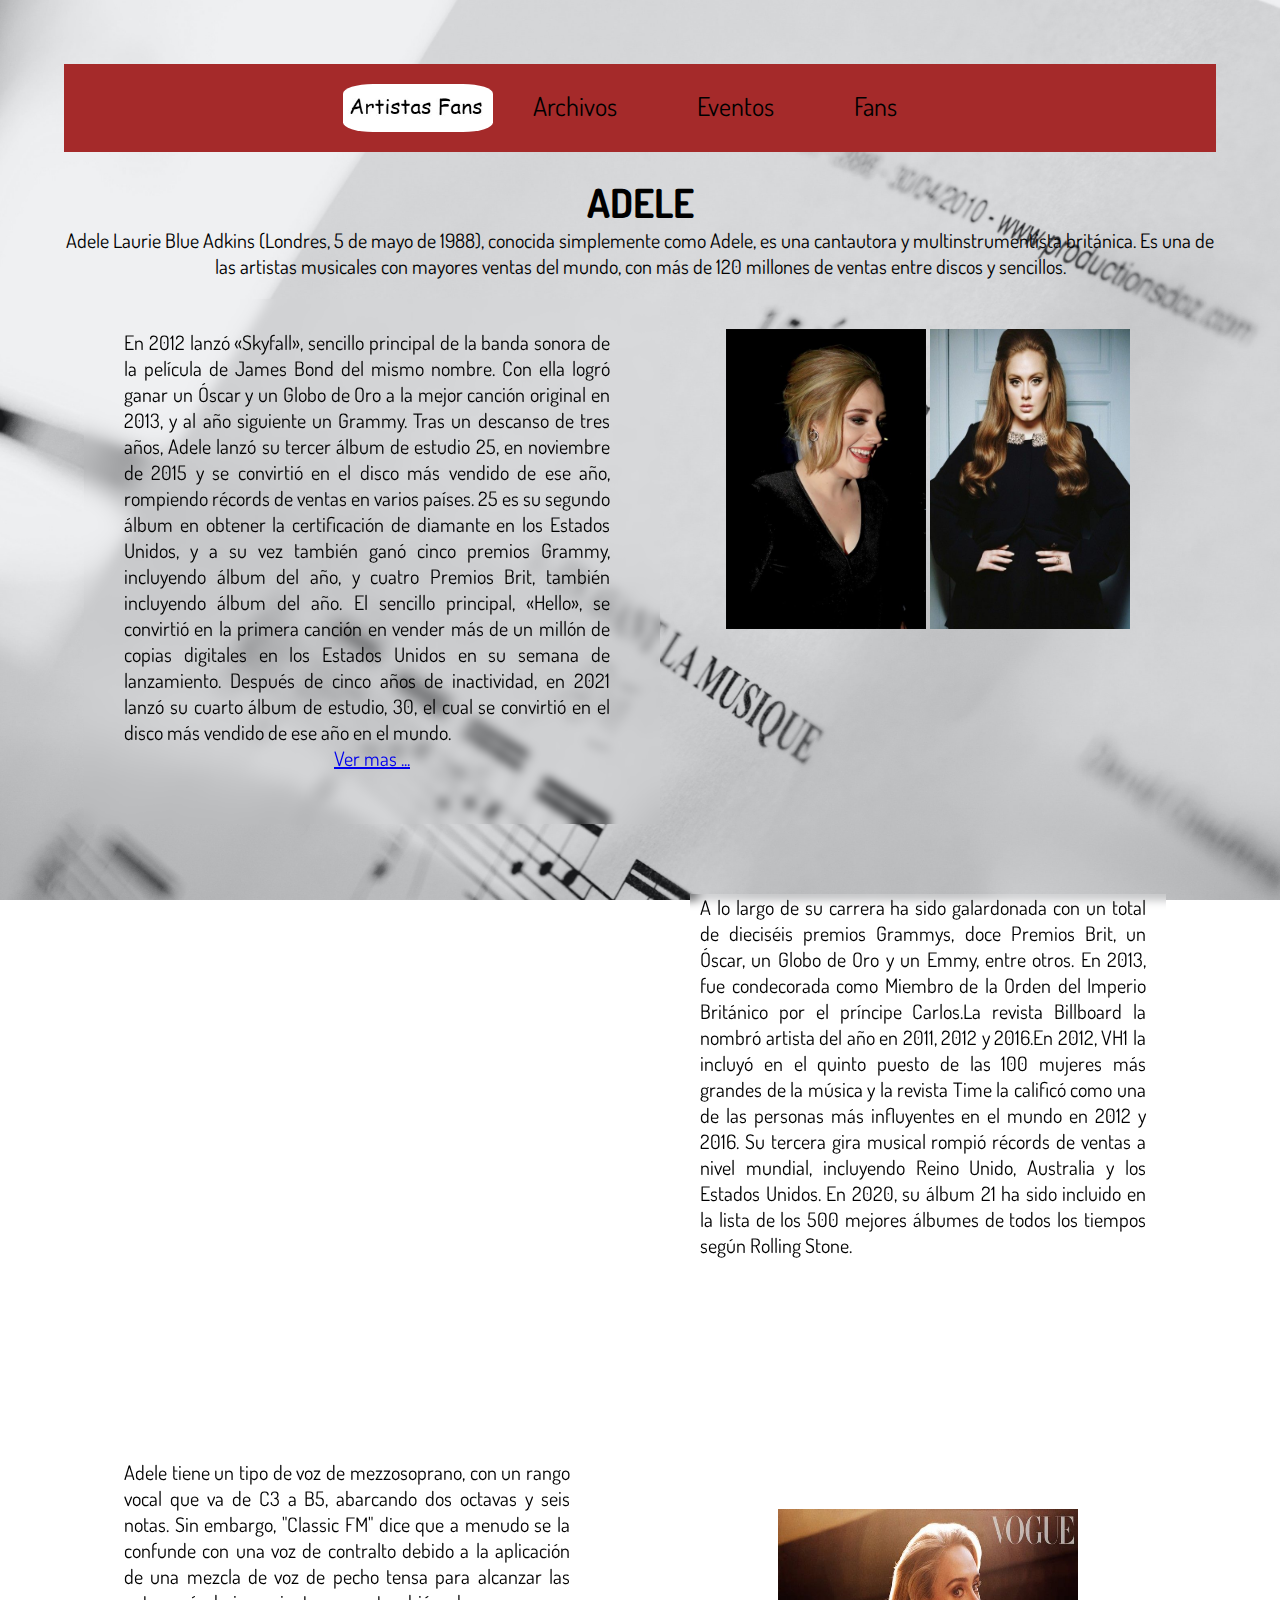
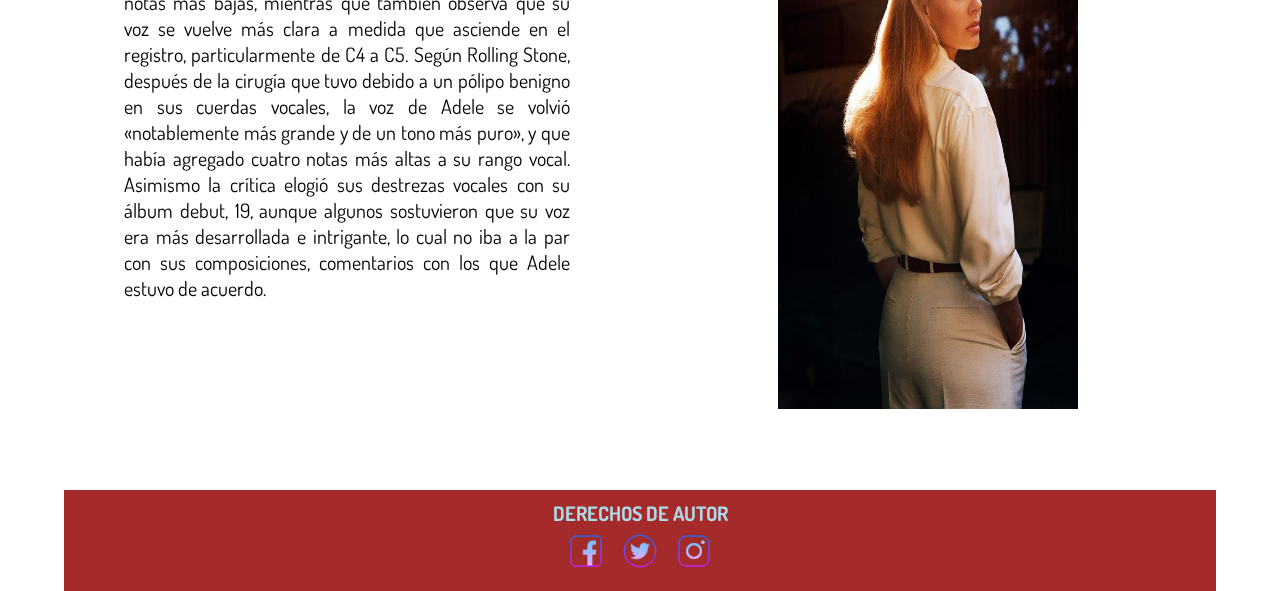
<file: actividad3/index.html>
<!DOCTYPE html>
<html lang="en">
    <head>
        <meta charset="UTF-8">
        <meta http-equiv="X-UA-Compatible" content="IE=edge">
        <meta name="viewport" content="width=device-width, initial-scale=1.0">
        <link rel="preconnect" href="https://fonts.googleapis.com">
        <link rel="preconnect" href="https://fonts.gstatic.com" crossorigin>
        <link href="https://fonts.googleapis.com/css2?family=Dosis:wght@500&display=swap" rel="stylesheet">
        <link rel="stylesheet" href="index.css">
        <title>ARTISTAS FANS</title>
    </head>

    <header class="cabecera">
        <nav class="menu">
        
            <img href="" class="logo" src="img/logo.jpg" alt="navegacion">
            <a href="">Archivos</a>
            <a href="">Eventos</a>
            <a href="formulario/index2.html">Fans</a>
        </nav>

    </header>

    <body class="cuerpo">

        <div class="contenedor-1">
            <h1 class="titulo-artista">ADELE</h1>
            <p class="introduccion">Adele Laurie Blue Adkins (Londres, 5 de mayo de 1988), conocida simplemente como Adele, es una cantautora y multinstrumentista británica. Es una de las artistas musicales con mayores ventas del mundo, con más de 120 millones de ventas entre discos y sencillos.</p>
        </div>
        

        <main class="main">
            <div class="seccion-parrafo-1">
                <p class="parrafo-1">En 2012 lanzó «Skyfall», sencillo principal de la banda sonora de la película de James Bond del mismo nombre. Con ella logró ganar un Óscar y un Globo de Oro a la mejor canción original en 2013, y al año siguiente un Grammy. Tras un descanso de tres años, Adele lanzó su tercer álbum de estudio 25, en noviembre de 2015 y se convirtió en el disco más vendido de ese año, rompiendo récords de ventas en varios países. 25 es su segundo álbum en obtener la certificación de diamante en los Estados Unidos, y a su vez también ganó cinco premios Grammy, incluyendo álbum del año, y cuatro Premios Brit, también incluyendo álbum del año. El sencillo principal, «Hello», se convirtió en la primera canción en vender más de un millón de copias digitales en los Estados Unidos en su semana de lanzamiento. Después de cinco años de inactividad, en 2021 lanzó su cuarto álbum de estudio, 30, el cual se convirtió en el disco más vendido de ese año en el mundo.</p>

                <a href="https://es.wikipedia.org/wiki/Adele" h2 target="_blank"  class="link-wiki"> Ver mas ...</h2></a>
            </div>  

            <div class="seccion-parrafo-2">
                <img class="fotos-rotantes-1" src="img/adele-3.jpg" alt="">
                <img class="fotos-rotantes-2" src="img/adele-4.jpg" alt="">
                <!-- <img class="fotos-rotantes-3" src="img/adele-5jpg.jpg" alt=""> -->
            </div>
            
            <iframe class="video-youtube" width="560" height="315" src="https://www.youtube.com/embed/PFV8XwpK6hc" title="YouTube video player" frameborder="0" allow="accelerometer; autoplay; clipboard-write; encrypted-media; gyroscope; picture-in-picture; web-share" allowfullscreen></iframe>

            <div class="seccion-parrafo-3">
                <p class="parrafo-2">A lo largo de su carrera ha sido galardonada con un total de dieciséis premios Grammys, doce Premios Brit, un Óscar, un Globo de Oro y un Emmy, entre otros. En 2013, fue condecorada como Miembro de la Orden del Imperio Británico por el príncipe Carlos.La revista Billboard la nombró artista del año en 2011, 2012 y 2016.En 2012, VH1 la incluyó en el quinto puesto de las 100 mujeres más grandes de la música y la revista Time la calificó como una de las personas más influyentes en el mundo en 2012 y 2016. Su tercera gira musical rompió récords de ventas a nivel mundial, incluyendo Reino Unido, Australia y los Estados Unidos. En 2020, su álbum 21 ha sido incluido en la lista de los 500 mejores álbumes de todos los tiempos según Rolling Stone.</p>
            </div>

            <div class="seccion-parrafo-4">
                <p class="parrafo-4">Adele tiene un tipo de voz de mezzosoprano, con un rango vocal que va de C3 a B5, abarcando dos octavas y seis notas. Sin embargo, "Classic FM" dice que a menudo se la confunde con una voz de contralto debido a la aplicación de una mezcla de voz de pecho tensa para alcanzar las notas más bajas, mientras que también observa que su voz se vuelve más clara a medida que asciende en el registro, particularmente de C4 a C5. Según Rolling Stone, después de la cirugía que tuvo debido a un pólipo benigno en sus cuerdas vocales, la voz de Adele se volvió «notablemente más grande y de un tono más puro», y que había agregado cuatro notas más altas a su rango vocal. Asimismo la crítica elogió sus destrezas vocales con su álbum debut, 19, aunque algunos sostuvieron que su voz era más desarrollada e intrigante, lo cual no iba a la par con sus composiciones, comentarios con los que Adele estuvo de acuerdo.</p>
            </div>

            <div class="seccion-parrafo-5">
                <img class="foto-estatica" src="img/adele-5jpg.jpg" alt="">
            </div>
        
        </main>

        <footer class="diseno-footer redes-sociales"> 
            <h4>DERECHOS DE AUTOR</h4>
            <a href="https://www.facebook.com/" target="_blank"><img src="Iconos/facebook.png" alt=""></a>
            <a href="https://twitter.com/" target="_blank"><img src="Iconos/twitter.png" alt=""></a>
            <a href="https://www.instagram.com/" target="blank"><img src="Iconos/instagram-new.png" alt=""></a>

        </footer>

    </body>    
</html>
</file>
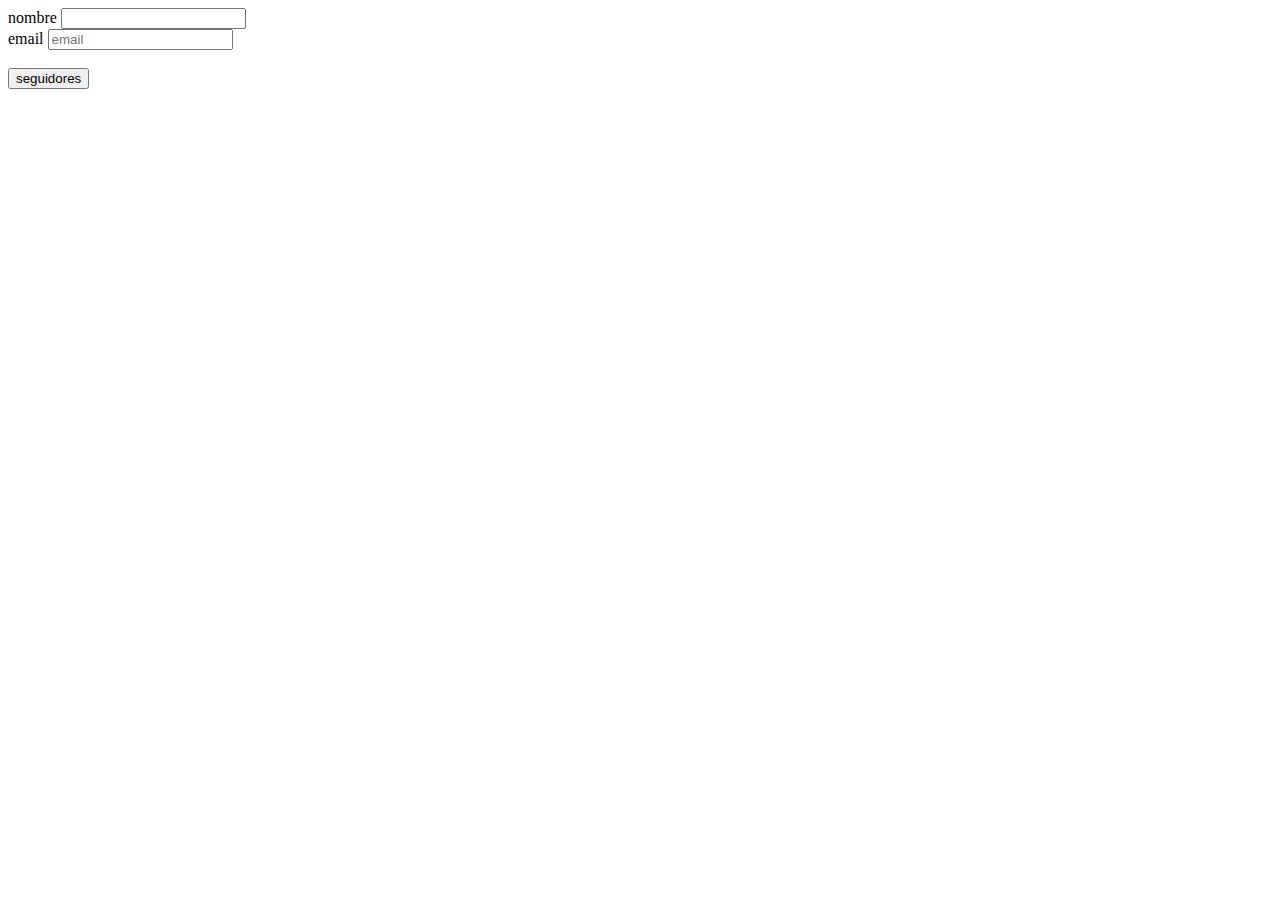
<file: html-clase-3/index.html>
<!DOCTYPE html>
<html lang="en">
<head>
    <meta charset="UTF-8">
    <meta http-equiv="X-UA-Compatible" content="IE=edge">
    <meta name="viewport" content="width=, initial-scale=1.0">
    <title>Document</title>
</head>
<body>
    <form action=""></form>
     <label for="nombre">nombre</label>
     <input required id="nombre" type="text">
<br>
 <label for="email">email</label>
<input required placeholder="email" name="email" type="email">
<br>
<br>
 <!-- boton de seguidores -->
<button type="submit">seguidores</button>
</body>
</html>
</file>
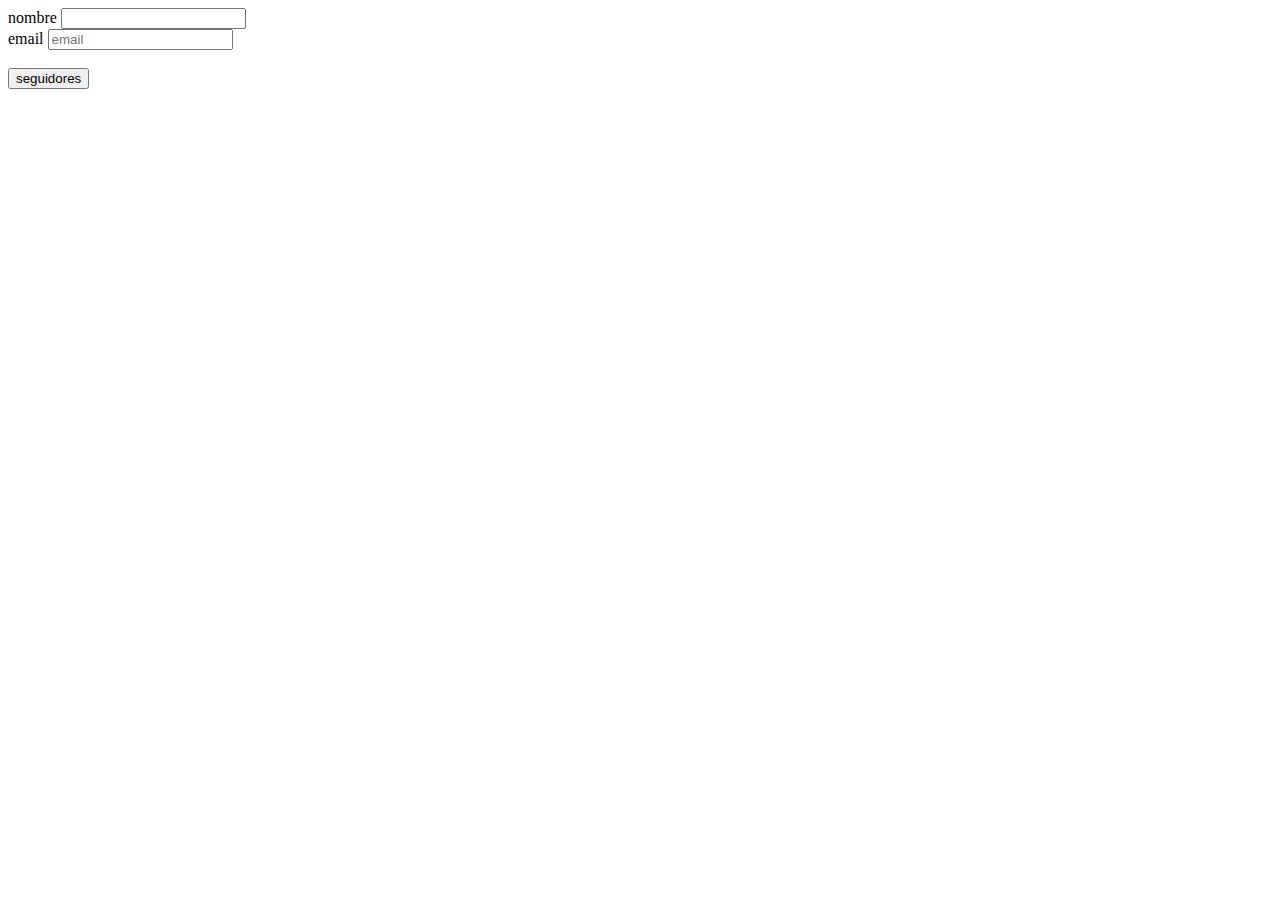
<file: actividad-2/html-inicio/formularios.html/index.html>
<!DOCTYPE html>
<html lang="en">
<head>
    <meta charset="UTF-8">
    <meta http-equiv="X-UA-Compatible" content="IE=edge">
    <meta name="viewport" content="width=, initial-scale=1.0">
    <title>formulario</title>
</head>
<body>
    <form action=""></form>
     <label for="nombre">nombre</label>
     <input required id="nombre" type="text">
<br>
 <label for="email">email</label>
<input required placeholder="email" name="email" type="email">
<br>
<br>
 <!-- boton de seguidores -->
<button type="submit">seguidores</button>
</body>
</html>
</file>
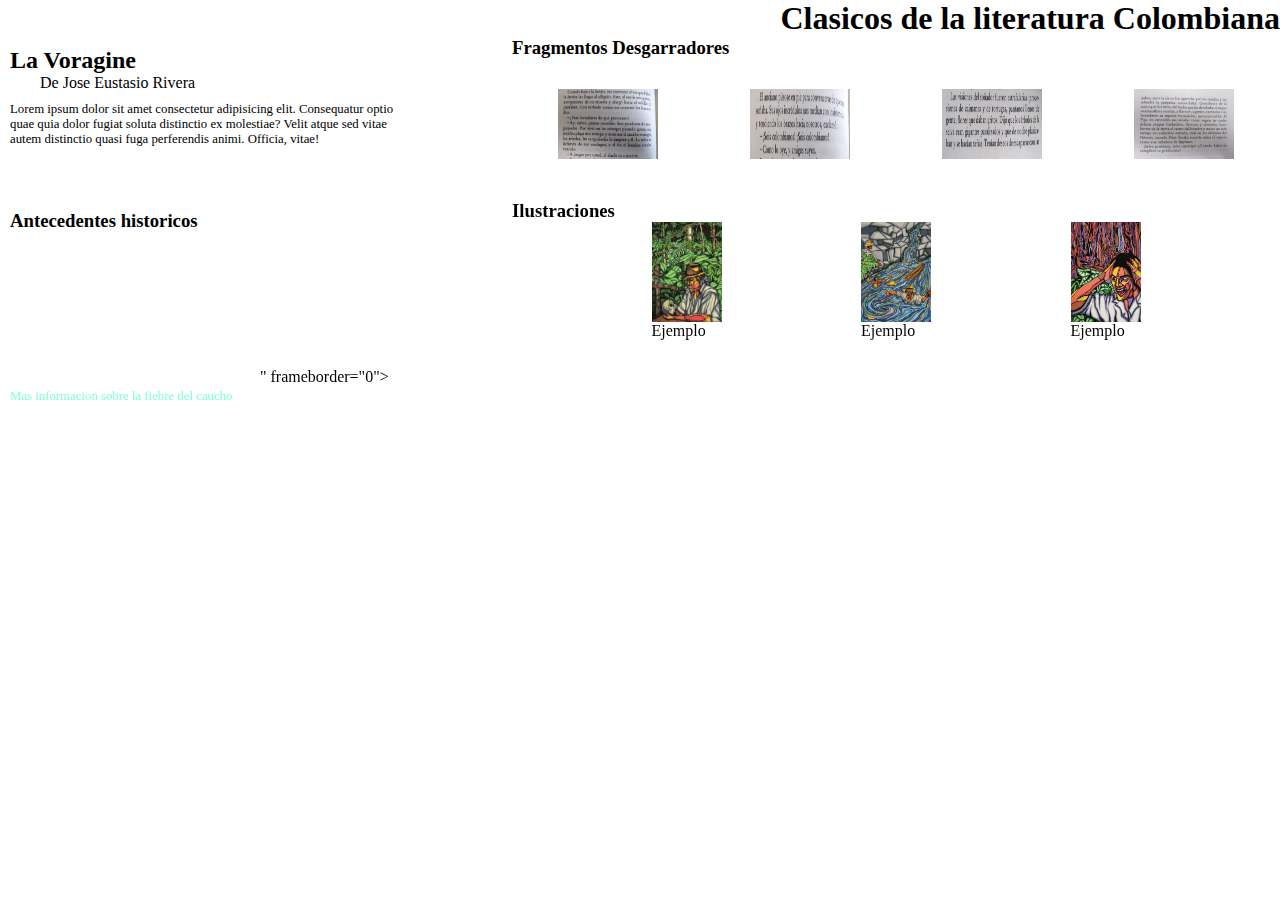
<file: actividad-2/html-inicio/la-voragine/index.html>
<!DOCTYPE html>
<html lang="es">
<head>
    <meta charset="UTF-8">
    <meta http-equiv="X-UA-Compatible" content="IE=edge">
    <meta name="viewport" content="width=device-width, initial-scale=1.0">
    <title>la voragine</title>
    <link rel="stylesheet" href="index.css">
    <link rel="preconnect" href="https://fonts.googleapis.com">
    <link rel="preconnect" href="https://fonts.gstatic.com" crossorigin>
    <link href="https://fonts.googleapis.com/css2?family=Lora:ital@1&display=swap" rel="stylesheet">
</head>
<body class="tamaño">
    <h1>Clasicos de la literatura Colombiana</h1>
    <main class="body">
        <!-- secciones-1 -->
        <section id="seccion-1">
            <h2>La Voragine</h2>
            <span id="nombre-autor">De Jose Eustasio Rivera</span>
            <p>Lorem ipsum dolor sit amet consectetur adipisicing elit. Consequatur optio quae quia dolor fugiat soluta distinctio ex molestiae? Velit atque sed vitae autem distinctio quasi fuga perferendis animi. Officia, vitae!</p>
        </section>
        <!-- secciones-2-->

        <section id="seccion-2">
            <h3 id="subtitulo-seccion-2">Fragmentos Desgarradores</h3>
            <div id="contenedor-imagenes-seccion-2">
                <img class="imagen-fragmento" src="img/nota-1.jpeg" alt="fragmento-1">
                <img class="imagen-fragmento" src="img/nota-2.jpeg" alt="fragmento-2">
                <img class="imagen-fragmento" src="img/nota-3.jpeg" alt="fragmento-3">
                <img class="imagen-fragmento" src="img/nota-4.jpeg" alt="fragmento-4">
            </div>
        </section>

        <!-- secciones-3-->
        <section id="seccion-3">
            <h3>Antecedentes historicos</h3>
            <iframe width="250" height="150" src="https://www.youtube.com/embed/IYNjskSJGIE" title="YouTube video player" frameborder="0" allow="accelerometer; autoplay; clipboard-write; encrypted-media; gyroscope; picture-in-picture; web-share" allowfullscreen></iframe>" frameborder="0"></iframe>
            <br>
            <a target="_blank" href="https://www.banrepcultural.org/biblioteca-virtual/credencial-historia/numero-262/la-fiebre-del-caucho-en-colombia">Mas informacion sobre la fiebre del caucho</a>
        </a>
        </section>

        <!-- secciones-4-->
        <section id="seccion-4">
            <h3>Ilustraciones</h3>
            <div id="contenedor-imagenes-seccion-4">
                <div class="contenedor-imagen-pintura">
                    <img class="imagen-pintura" src="img/pintura-1.jpeg" alt="pintura-1">
                    <span>Ejemplo</span>
                </div>
                <div class="contenedor-imagen-pintura">
                    <img class="imagen-pintura" src="img/pintura-2.jpeg" alt="pintura-2">
                    <span>Ejemplo</span>
                </div>
                <div class="contenedor-imagen-pintura">
                    <img class="imagen-pintura" src="img/pintura-3.jpeg" alt="pintura-3">
                    <span>Ejemplo</span>
                </div>
            </div>
        </section>

    </main>
    
</body>
</html>
</file>
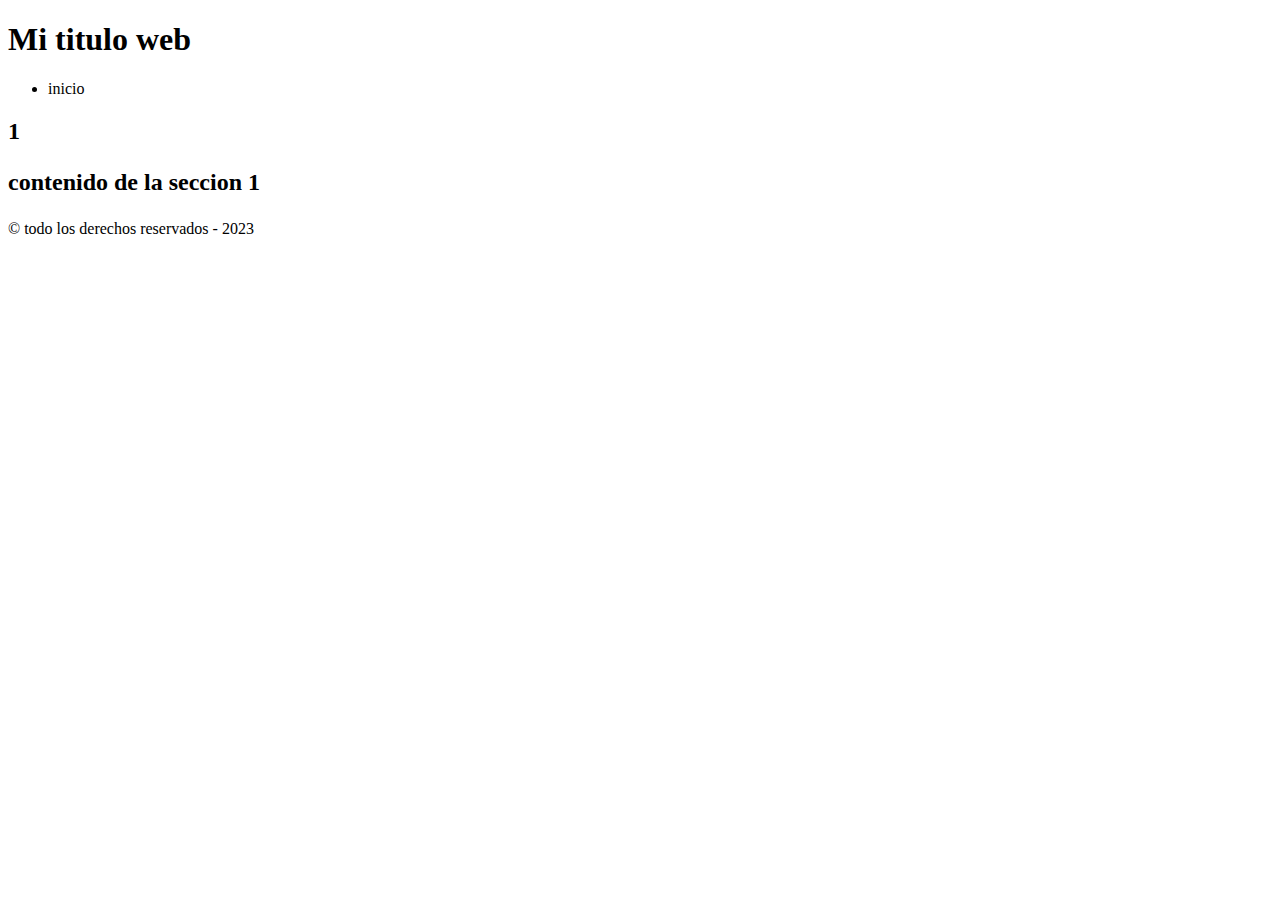
<file: actividad-2/html-inicio/listas/index.html>
<!DOCTYPE html>
<html lang="en">
<head>
    <meta charset="UTF-8">
    <meta http-equiv="X-UA-Compatible" content="IE=edge">
    <meta name="viewport" content="width=device-width, initial-scale=1.0">
    <title>listas</title>
    <link rel="stylesheet" href="index.css">
    <style>
        body{
            background-color: brown( 43,0,255,0.509);
            font-family: 'Times New Roman', Times, serif; 
        }

    </style>
</head>
<body>
    <header>
        <h1>Mi titulo web</h1>
    <nav>
        <ul>
            <li> <a hreaf= "#">inicio</a></li>
        
    </nav>
</header> 
<main>
    <section class="secciones">
        <h2><section> 1</section><h2>
            <p>contenido de la seccion 1</p>
        </section>
    </section class>

    
</main>
    <footer class="secciones">
        <p>&copy; todo los derechos reservados - 2023</p>
    </footer>
</body>
</html>
</file>
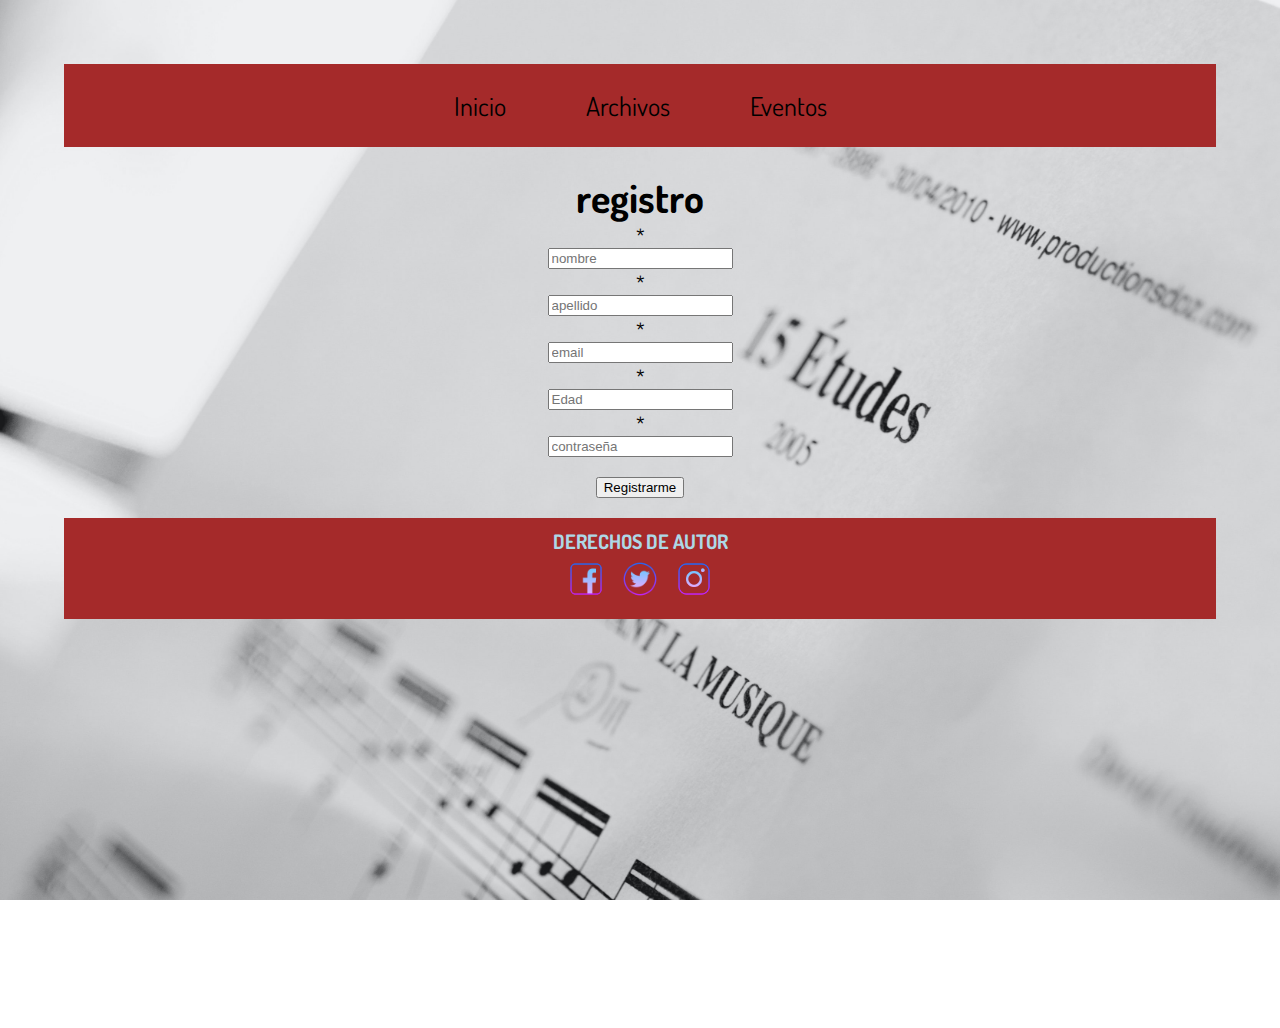
<file: actividad3/formulario/index2.html>
<!DOCTYPE html>
<html lang="en">
    <head>
        <meta charset="UTF-8">
        <meta http-equiv="X-UA-Compatible" content="IE=edge">
        <meta name="viewport" content="width=device-width, initial-scale=1.0">
        <link rel="preconnect" href="https://fonts.googleapis.com">
        <link rel="preconnect" href="https://fonts.gstatic.com" crossorigin>
        <link href="https://fonts.googleapis.com/css2?family=Dosis:wght@500&display=swap" rel="stylesheet">
        <link rel="stylesheet" href="../index.css">
        <title>REGISTRATE</title>
        <style>
            .formulario-1{
                display: flex;
                flex-direction: column;
                justify-content: center;
                align-items: center;
            }
            .introduccion{
                display: flex;
                flex-direction: column;
                justify-content: center;
                align-items: center; 
            }

            .estilo{
                margin-top: 20px;
                margin-bottom: 20px;
            }

        
        </style>
        
    </head>

    <header class="cabecera">
        <nav class="menu">
            <a href="../index.html">Inicio</a>
            <a href="">Archivos</a>
            <a href="">Eventos</a>
        </nav>

    </header>

    <body class="cuerpo">

        <div class="formulario-1">
            <h1 class="registro">registro</h1>
            <p class="introduccion">
                <!-- <form action=""></form> -->
                <label for="Nombre">*</label>
                    <input required placeholder="nombre" type="text">


                 <label for="Apellido">*</label>
                    <input required placeholder="apellido" type="text">


                <label for="Email">*</label>
                    <input required placeholder="email" name="email" type="email">

                 <label for="Edad">*</label>
                    <input required placeholder="Edad" type="number">



                 <label for="contraseña">*</label>
                    <input required placeholder="contraseña" type="number">  
                
            
            <!-- boton de seguidores -->
            <button class="estilo" type="submit">Registrarme</button>
        </div>
        

        <footer class="diseno-footer redes-sociales"> 
            <h4>DERECHOS DE AUTOR</h4>
            <a href="https://www.facebook.com/" target="_blank"><img src="../Iconos/facebook.png" alt=""></a>
            <a href="https://twitter.com/" target="_blank"><img src="../Iconos/twitter.png" alt=""></a>
            <a href="https://www.instagram.com/" target="blank"><img src="../Iconos/instagram-new.png" alt=""></a>

        </footer>

    </body>    
</html>
</file>
<file: actividad3/index.css>
* {
	margin: 0;
	 /* padding: 0; */
	box-sizing: border-box;

}

body {
	font-size: 20px;
	font-family: 'Dosis';
    color: black;
}


/* ------------------------- */
/* navegador */
/* ------------------------- */

.cabecera  .logo{
    border-radius: 20%;
    border-color: black;
    border-width: 20px;
    width: 150px;
    height: 10%;
    font-weight: bold;
    color: black;
    cursor: pointer;
    
}

.cabecera .logo:hover{
    border-radius: 20%;
    width: 170px;
    height: 15%;
    border: 20px black;
    font-weight: bold;
    color: black;
    cursor: pointer;
}


.menu {
	display: flex;
    flex-wrap: wrap;
    background-color: brown;
    width: 100%;
	min-width: 280px;
    /* position: sticky;*/
	top: 10px; 
	padding: 20px;
	text-align:justify;
	justify-content: center;
	font-family: "Dosis";
	margin-bottom: 25px;
}

.menu a {
	display: inline-block;
	padding: 5px 30px;
	font-size: 26px;
	margin: 0 10px;
	transition: .5s ease all;
	color: var(--gray-light);
	text-decoration: none;
	border-radius: 30px;
}

 
.menu a:hover {
	color: #ffffff;
    transform: translateY(-5px);
	background-color: rgb(235, 86, 120);
	border-radius: 30px;
} 


/* ------------------------- */
/* contenido Pagina*/
/* ------------------------- */

.cuerpo {
    /* display: flex; */
    flex-wrap: wrap;
    margin: 5%;
	width: 90%;
	min-width: 300px;
    height: 100vh;
	background-image: url(img/fondo-music.jpg);
	background-position: center;
	background-size: cover;
	background-attachment: fixed;
}

/* ------------------------- */
/* contenido Artista*/
/* ------------------------- */

.main {
    display: grid;
    grid-template-columns:50% 50%;
    grid-template-rows: 33% 33% 33%;
    padding-bottom: 100px;
}

.contenedor-1{
    text-align: center;
    flex-wrap: wrap;
    width: 100%;
    min-width: 300px;



}

.seccion-parrafo-1{
    backdrop-filter: blur(5px);
    width: 100%;
    padding: 30px;
    text-align: center;
    margin: 20px;
    min-width: 250px;
    
}

.parrafo-1{
    backdrop-filter: blur(5px);
    padding-left: 10px;
    text-align: justify;
    padding-right: 20px;
}

/* es imagen */
/* .seccion-parrafo-2{
    width: 100%;

    padding-left: 50px;
    position: relative;
    transition: all 5s ease;
    transform: perspective(600px);
    transform-origin: 1% 50%;
    transform-style:preserve-3d;
}
.seccion-parrafo-2:hover{
    transform: perspective(100000px) rotateY(-180deg) translateX(1%);
}
.seccion-parrafo-2 .fotos-rotantes-1,
.seccion-parrafo-2 .fotos-rotantes-2{
position: absolute;
backface-visibility: hidden;
}
.seccion-parrafo-2 .fotos-rotantes-2{
transform: rotateY(-180deg);
} */

/* es imagen */
.seccion-parrafo-2{
    width: 100%;
    text-align: center;
    padding: 50px;

}
.video-youtube{
    padding: 50px;
    flex-wrap: wrap;
    width: 100%;
    min-width: 300px;

}

.seccion-parrafo-3{
    padding: 50px;
    flex-wrap: wrap;
    width: 100%;
    min-width: 300px;
    text-align: center;

}

.seccion-parrafo-4{
    padding: 50px;
    flex-wrap: wrap;
    width: 100%;
    min-width: 300px;
    text-align: center;
}

.parrafo-4{
    backdrop-filter: blur(5px);
    padding-left: 10px;
    text-align: justify;
    padding-right: 20px;
}

/* es imagen */
.seccion-parrafo-5{
    width: 100%;
    text-align: center;
    padding: 50px;
    min-width: 300px;
    
    /* width: 100%;
    text-align: center;
    padding: 50px; */
}

.foto-estatica{
    padding: 50px;
    height: 600px;
    width: 400px;
}


.fotos-rotantes-1{
    height: 300px;
    width: 200px;
}

.fotos-rotantes-2{
    height: 300px;
    width: 200px;
}

.parrafo-2{
    backdrop-filter: blur(5px);
    padding-left: 10px;
    text-align: justify;
    padding-right: 20px;
}


.redes-sociales {
	padding: 10px;
	background-color: var(--purple-light);
}

.redes-sociales img {
	padding: 5px;
	border-radius: 100%;
	width: 50px;
	transition: .3s ease all;
}

.redes-sociales img:hover {
	transform: scale(1.2);
}


.diseno-footer{
    background-color: brown;
	color: lightblue;
	font-family: "Dosis";
	font-size: 20px;
	text-align: center;
}
</file>
<file: actividad-2/html-inicio/la-voragine/index.css>
*{
    box-sizing: border-box;
    margin: 0;
}
main {
    display: grid;
    grid-template-columns:40% 60%;
    grid-template-rows: 50% 50%;
}
p {
    margin-top: 10px;
    font-size: 0.8em;
    margin-right: 100px;
}

h1 {
    text-align: end;
}
a {
    font-size: 0.8em;
    color: aquamarine;
    text-decoration: none;
}
.tamaño {
    height: 100vh;
    width: 100%;
}
.imagen-fragmento {
    height: 70px;
    width: 100px;
}
.imagen-pintura {
    height: 100px;
    width: 70px;
}
.contenedor-imagen-pintura {
    display: flex;
    flex-direction: column;
}
/* img:hover {
    height: 100px;
    width: 200px;
} */
#seccion-1 {
    padding-top: 10px;
    padding-left: 10px;
}
#seccion-3 {
    padding-top: 10px;
    padding-left: 10px;
}
#subtitulo-seccion-2 {
    margin-bottom: 30px;
}
#contenedor-imagenes-seccion-2 {
    display: flex;
    justify-content: space-around;
}
#contenedor-imagenes-seccion-4 {
    display: flex;
    justify-content: space-evenly;
}
#nombre-autor {
    margin-left: 30px;
}
</file>
<file: actividad-2/html-inicio/listas/index.css>
body {
   background-color: coral(43, 0, 255, 0.509);
   font-family: Georgia, 'Times New Roman', Times, serif; 
}
</file>
